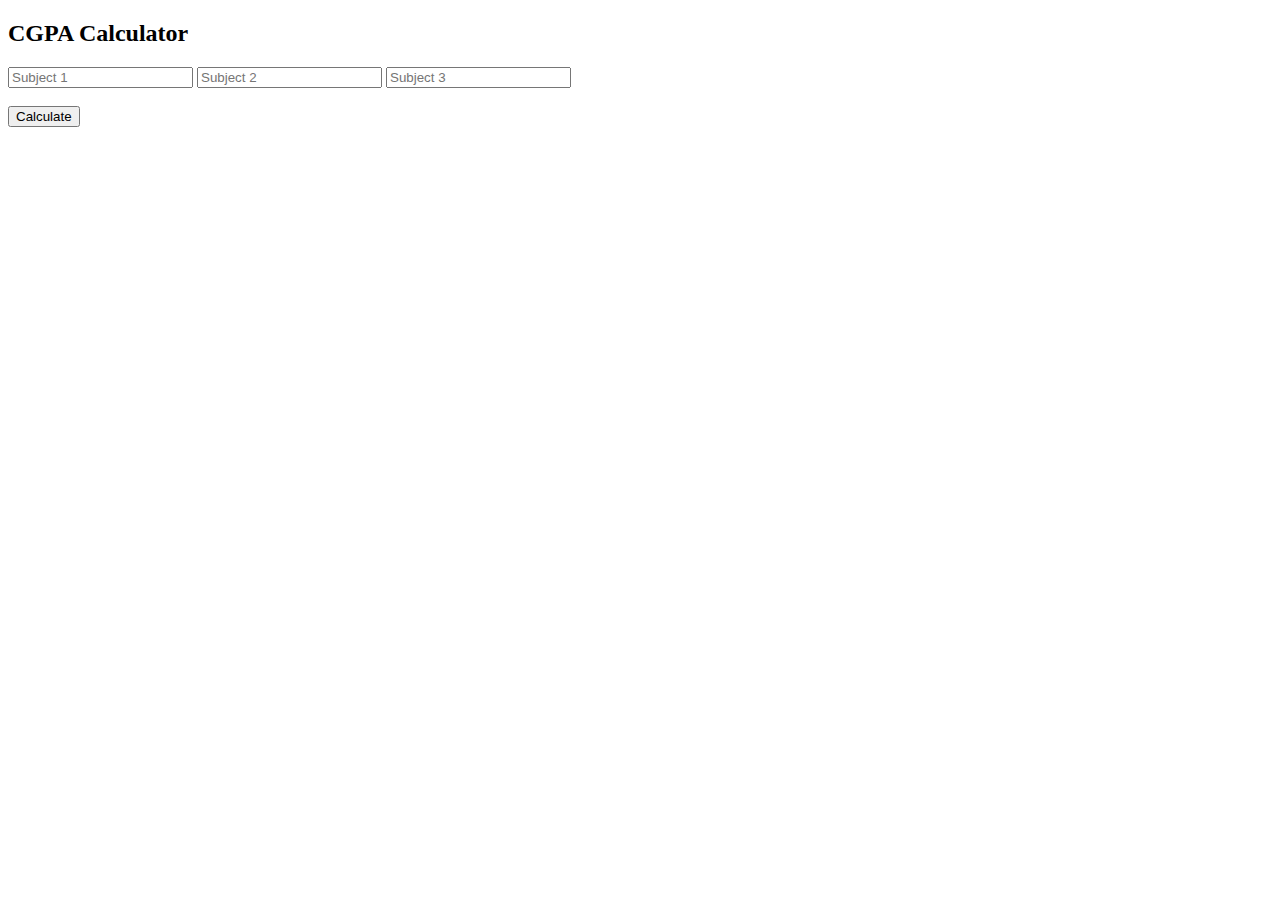
<file: cgpa.html>
<!DOCTYPE html>
<html>
<head>
    <title>CGPA Calculator</title>
    <link rel="stylesheet" href="style.css">
</head>
<body>

<h2>CGPA Calculator</h2>

<input type="number" id="sub1" placeholder="Subject 1">
<input type="number" id="sub2" placeholder="Subject 2">
<input type="number" id="sub3" placeholder="Subject 3">
<br><br>

<button onclick="calculateCGPA()">Calculate</button>

<h3 id="result"></h3>

<script src="script.js"></script>
</body>
</html>
</file>
<file: style.css>
/* Custom styles to complement Tailwind */
input::-webkit-outer-spin-button,
input::-webkit-inner-spin-button {
  -webkit-appearance: none;
  margin: 0;
}

.calculator-card {
    transition: transform 0.2s ease-in-out;
}

.calculator-card:hover {
    transform: translateY(-5px);
}
</file>
